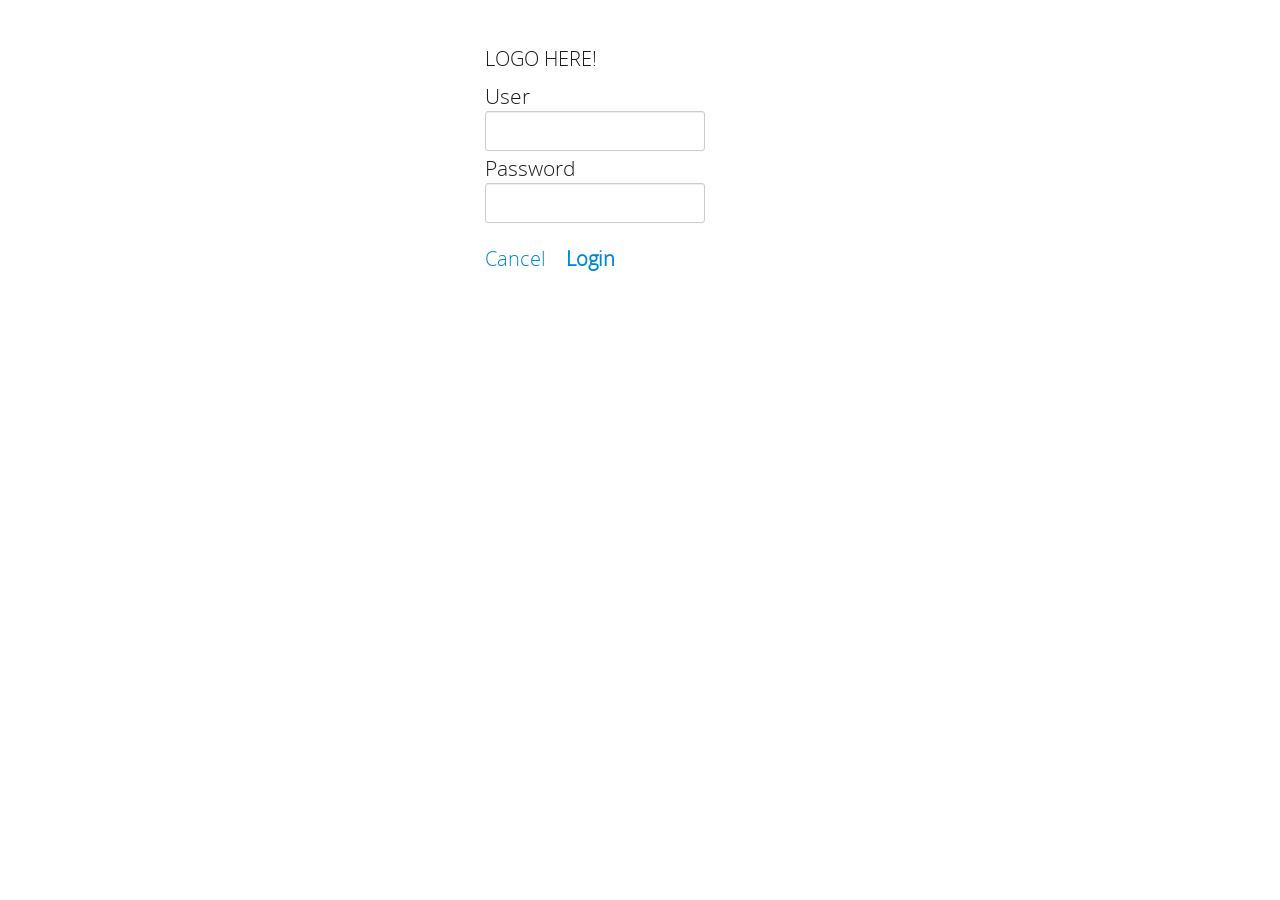
<file: index.html>
﻿<!DOCTYPE html>
<html xmlns="http://www.w3.org/1999/xhtml">
<head>
    <title></title>

    <meta http-equiv="Content-Type" content="text/html; charset=utf-8">

    <meta name="apple-mobile-web-app-capable" content="yes" />
    <meta name="apple-mobile-web-app-status-bar-style" content="default" />

    <meta name="viewport" content="width=device-width, initial-scale=1.0">

    <link rel="stylesheet" href="CSS/bootstrap.min.css" />
    <link rel="stylesheet" href="CSS/font-awesome.css" />
    <link rel="stylesheet" href="CSS/fonts.css" />
    <link rel="stylesheet" href="CSS/metro.css" />

    <link rel="apple-touch-icon" href="images/logo-touch.png">
    <link rel="apple-touch-icon" sizes="72x72" href="images/logo-touch.png">

    <script data-main="Scripts/main" src="Scripts/Lib/require.js"></script>
</head>
<body>
    <div id="header"    class="container"></div>
    <div id="main"      class="container"></div>
    <div id="footer"    class="container"></div>
</body>
</html>
</file>
<file: CSS/fonts.css>
/* Generated by Font Squirrel (http://www.fontsquirrel.com) on June 6, 2012 */



@font-face {
    font-family: 'OpenSansLightRegular';
    src: url('fonts/opensans-light-webfont.eot');
    src: url('fonts/opensans-light-webfont.eot?#iefix') format('embedded-opentype'),
         url('fonts/opensans-light-webfont.woff') format('woff'),
         url('fonts/opensans-light-webfont.ttf') format('truetype'),
         url('fonts/opensans-light-webfont.svg#OpenSansLightRegular') format('svg');
    font-weight: normal;
    font-style: normal;

}




@font-face {
    font-family: 'OpenSansRegular';
    src: url('fonts/opensans-regular-webfont.eot');
    src: url('fonts/opensans-regular-webfont.eot?#iefix') format('embedded-opentype'),
         url('fonts/opensans-regular-webfont.woff') format('woff'),
         url('fonts/opensans-regular-webfont.ttf') format('truetype'),
         url('fonts/opensans-regular-webfont.svg#OpenSansRegular') format('svg');
    font-weight: normal;
    font-style: normal;

}




@font-face {
    font-family: 'OpenSansSemiboldRegular';
    src: url('fonts/opensans-semibold-webfont.eot');
    src: url('fonts/opensans-semibold-webfont.eot?#iefix') format('embedded-opentype'),
         url('fonts/opensans-semibold-webfont.woff') format('woff'),
         url('fonts/opensans-semibold-webfont.ttf') format('truetype'),
         url('fonts/opensans-semibold-webfont.svg#OpenSansSemiboldRegular') format('svg');
    font-weight: normal;
    font-style: normal;

}
</file>
<file: CSS/metro.css>
/*
@font-size-body: 2 * @sub-unit;
@font-size-title1: 2 * @unit;
@font-size-title2: 1 * @unit;
*/
.hide {
  display: none;
}
body {
  color: #1d1d1d;
  font-family: "OpenSansLightRegular";
  font-size: 15pt;
  margin-top: 50px;
  margin-left: 60px;
}
ul.lista-menu {
  list-style-type: none;
  font-size: 20pt;
}
ul.lista-menu li {
  margin-bottom: 20px;
}
ul.lista-menu li a {
  color: #1d1d1d;
}
h2 {
  font-size: 20pt;
  margin-bottom: 20px;
}
form label {
  font-size: 16pt;
}
/*
.form-horizontal .control-group .control-label {
    font-size       : @font-size-label;
}
*/
select {
  height: 35px;
  font-size: 20px;
}
textarea,
input[type="text"],
input[type="password"],
input[type="datetime"],
input[type="datetime-local"],
input[type="date"],
input[type="month"],
input[type="time"],
input[type="week"],
input[type="number"],
input[type="email"],
input[type="url"],
input[type="search"],
input[type="tel"],
input[type="color"],
.uneditable-input {
  /*
    height      : @font-size-label + 5pt;
    font-size   : @font-size-label - 2pt;
    */

  height: 30px;
  font-size: 20px;
}
a.link-atras {
  font-size: 40px;
}
a.link-atras:hover {
  font-size: 40px;
  text-decoration: none;
}
.btn {
  height: 35px;
  font-size: 20px;
  -webkit-border-radius: 0px;
  -moz-border-radius: 0px;
  border-radius: 0px;
}
/*
.btn:hover {
    background: #D8D8D8;
    border-color: #D8D8D8;
}

.btn {
    color       : @color;
    font-size   : @font-size-btn;

    background: #CCC;
    border-color: #CCC;
    text-decoration: none;
    border: 1px #E2E2E2 solid;
    padding: 5px 20px;
    margin: 0 5px;
    // color: white !important;
    cursor: pointer;
    min-width: 50px;
    display: inline-block;
    position: relative;
    text-align: center;
    border-radius: 0;
}

.row {
    margin-bottom: @unit;
    display: block;
    clear: both;

    label {
        font-family : "OpenSansSemiboldRegular";
        font-size   : @font-size-body;
        width       : @width-label;
        display     : block;
        float       : left;
    }

    div.radio {
        display: block;
        float: left;
        // clear: both;
        // margin-top: -6 * @sub-unit;

        label.radio {
            font-family: "OpenSansLightRegular";
            font-size: @font-input;
            display: block;
            clear: both;
            // margin-left: @width-label;
            margin-bottom : 3 * @sub-unit;
        }
    }

    input {
        font-family: "OpenSansLightRegular";
        font-size: @font-input;
    }

    select {
        font-family: "OpenSansLightRegular";
        font-size: @font-input;
    }

    textarea {
        width   : @width-textarea;
        height  : @height-textarea;
        font-family: "OpenSansLightRegular";
        font-size: @font-input;
    }

}

.title1 {
    font-family: "OpenSansLightRegular";
    font-size: @font-size-title1;

    margin-bottom: 2 * @unit;
}

.title2 {
    font-family: "OpenSansLightRegular";
    font-size: @font-size-title2;

    margin-bottom: 2 * @unit;
}
*/
</file>
